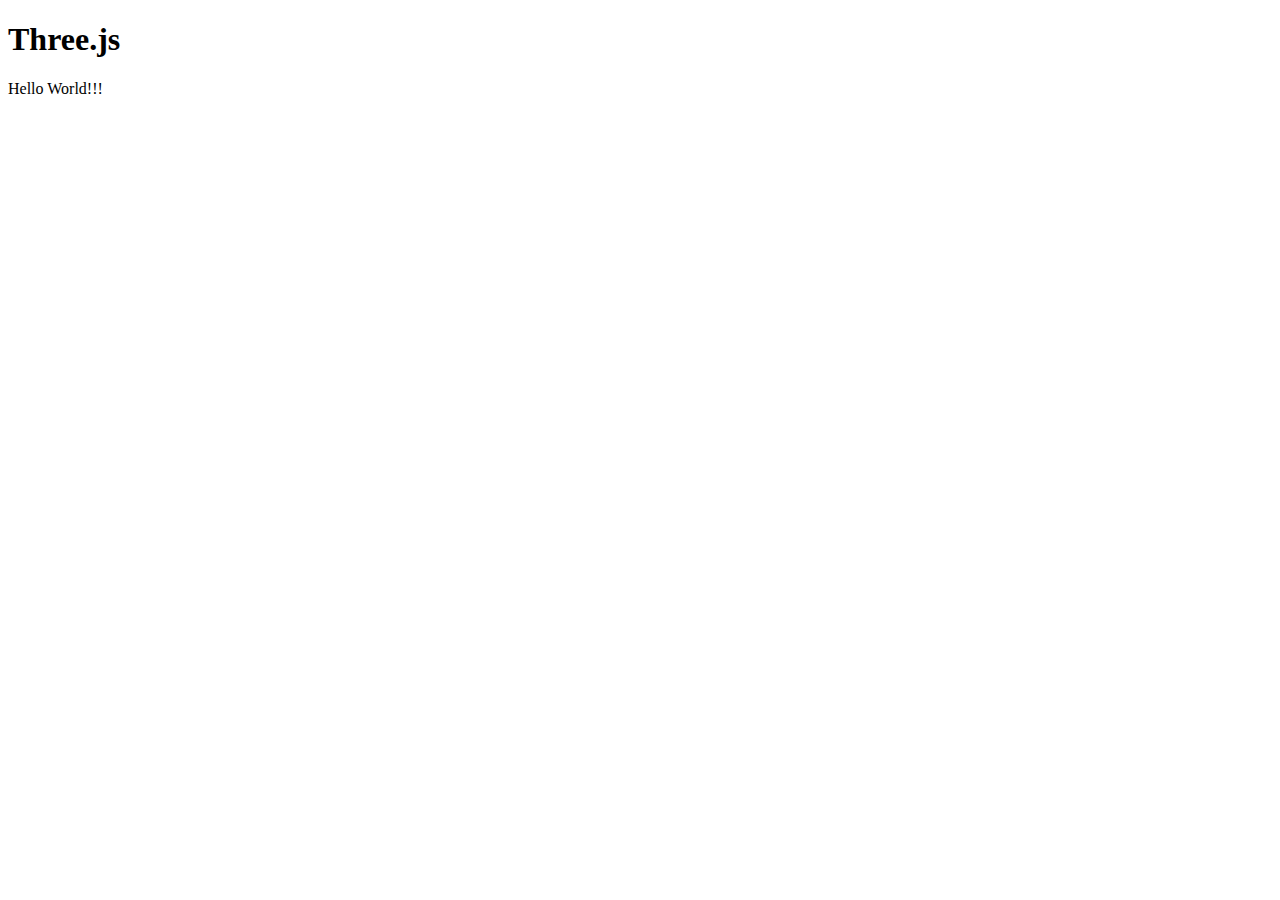
<file: src_mountain/index.html>
<!DOCTYPE html>
<html lang="en">
<head>
    <meta charset="UTF-8">
    <meta name="viewport" content="width=device-width, initial-scale=1.0">
    <title>ThreeJS Starter</title>
</head>
<body>
    <div class="container">
        <h1>Three.js</h1>
        <p>Hello World!!!</p>
    </div>
    <canvas class="webgl"></canvas>
</body>
</html>
</file>
